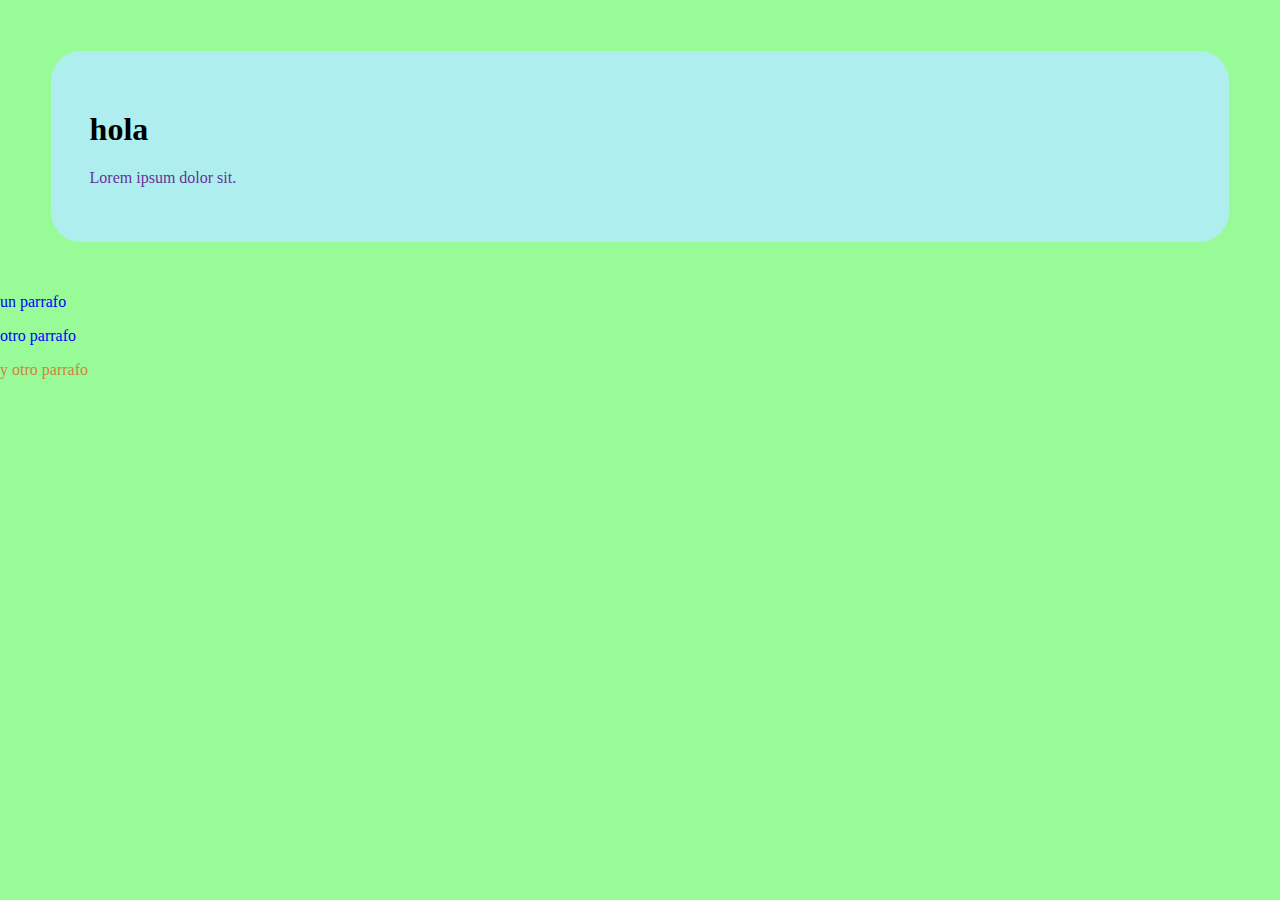
<file: intro-border-margin-padding/index.html>
<!DOCTYPE html>
<html lang="en">
<head>
    <meta charset="UTF-8">
    <meta http-equiv="X-UA-Compatible" content="IE=edge">
    <meta name="viewport" content="width=device-width, initial-scale=1.0">
    <link rel="stylesheet" href="style.css">
    <title>Document</title>
</head>
<body>
    <div>
        <h1>hola</h1>
        <p>Lorem ipsum dolor sit.</p>
    </div>
    <p>un parrafo</p>
    <p>otro parrafo</p>
    <p class="lorem">y otro parrafo</p>
</body>
</html>
</file>
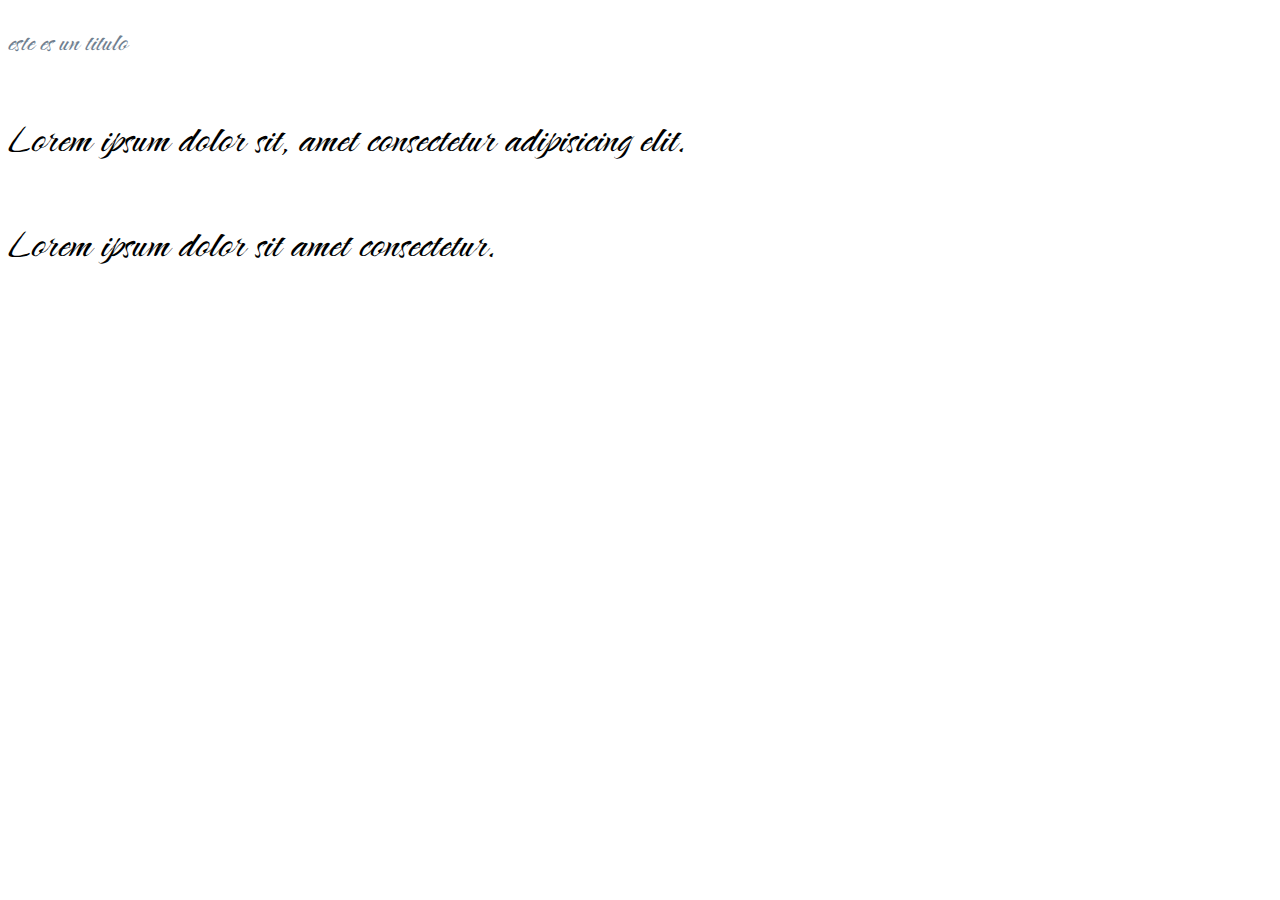
<file: intro-fonts -import/index.html>
<!DOCTYPE html>
<html lang="en">
<head>
    <meta charset="UTF-8">
    <meta http-equiv="X-UA-Compatible" content="IE=edge">
    <meta name="viewport" content="width=h1, initial-scale=1.0">
    <link rel="stylesheet" href="style.css">
    <!-- no hagan esto -->
    <!-- <style>
        @import url('https://fonts.googleapis.com/css2?family=Caramel&display=swap');
        </style> -->
    <title>Document</title>
</head>
<body>
    <h1>este es un titulo</h1>
    <p>Lorem ipsum dolor sit, amet consectetur adipisicing elit.</p>
    <p class="pixel">Lorem ipsum dolor sit amet consectetur.</p>
</body>
</html>

<!-- medidas: %, rem, em y pixeles
los pixeles son fijos, no se agrandan ni se achican, son absolutos
los mas usados son los em, recomendado, son relativos al navegador, 1 em son 16 pixeles, a partir
de eso se pueden determinar los tamanios
con el rem el dev pone los tamanios -->
</file>
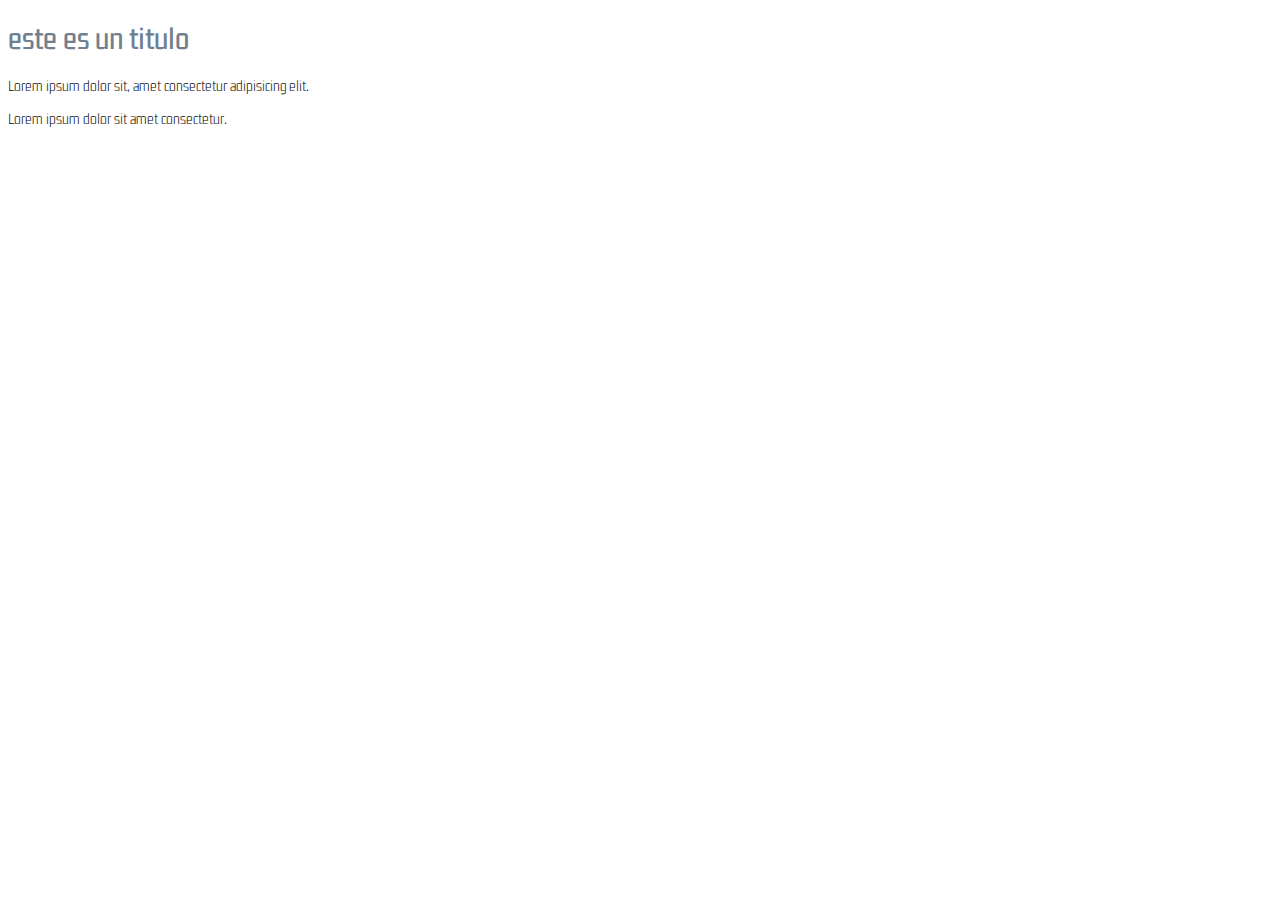
<file: intro-fonts/index.html>
<!DOCTYPE html>
<html lang="en">
<head>
    <meta charset="UTF-8">
    <meta http-equiv="X-UA-Compatible" content="IE=edge">
    <meta name="viewport" content="width=h1, initial-scale=1.0">
    <link rel="stylesheet" href="style.css">
    <link rel="preconnect" href="https://fonts.googleapis.com">
<link rel="preconnect" href="https://fonts.gstatic.com" crossorigin>
<link href="https://fonts.googleapis.com/css2?family=Gemunu+Libre:wght@200;500&display=swap" rel="stylesheet">
    <title>Document</title>
</head>
<body>
    <h1>este es un titulo</h1>
    <p>Lorem ipsum dolor sit, amet consectetur adipisicing elit.</p>
    <p>Lorem ipsum dolor sit amet consectetur.</p>
</body>
</html>
</file>
<file: intro-border-margin-padding/style.css>
body{
    background-color: palegreen;
    margin: 0;
}

div{
    background-color: paleturquoise;
    margin: 4%;
    padding: 3%; /*margen para adentro*/
    border-radius: 30px; /*border radius si va en pixeles*/
}

div p{
    color: rebeccapurple;
}

p{
    color: blue
}

.lorem{
    color: peru;
}
</file>
<file: intro-fonts -import/style.css>
/*si solo copiamos el import, tambien funciona*/
@import url('https://fonts.googleapis.com/css2?family=Caramel&display=swap');

/*podemos poner el estilo a varias cosas, separando por coma*/
h1, p{
    color: slategray;
    font-family: 'Caramel', cursive;
}


/*font weight no es lo mismo que tamanio, es el peso, no lleva medidas*/
h1{
    font-weight: 500; /*si nos trajimos la medida 100 y 900 usamos 100 y 900 porque si no, 
    no las conoce*/
    font-size: 2em;
}


/*cuando tiene el mismo peso elige el ultimo valor*/
p{
    color: black;
    font-weight: 200;
    font-size: 3em;
}

.pixel{
    font-size: 48px;
}
</file>
<file: intro-fonts/style.css>
/*podemos poner el estilo a varias cosas, separando por coma*/
h1, p{
    color: slategray;
    font-family: 'Gemunu Libre', sans-serif;
}


/*font weight no es lo mismo que tamanio, es el peso, no lleva medidas*/
h1{
    font-weight: 500; /*si nos trajimos la medida 100 y 900 usamos 100 y 900 porque si no, 
    no las conoce*/
}


/*cuando tiene el mismo peso elige el ultimo valor*/
p{
    color: black;
    font-weight: 200;
}
</file>
